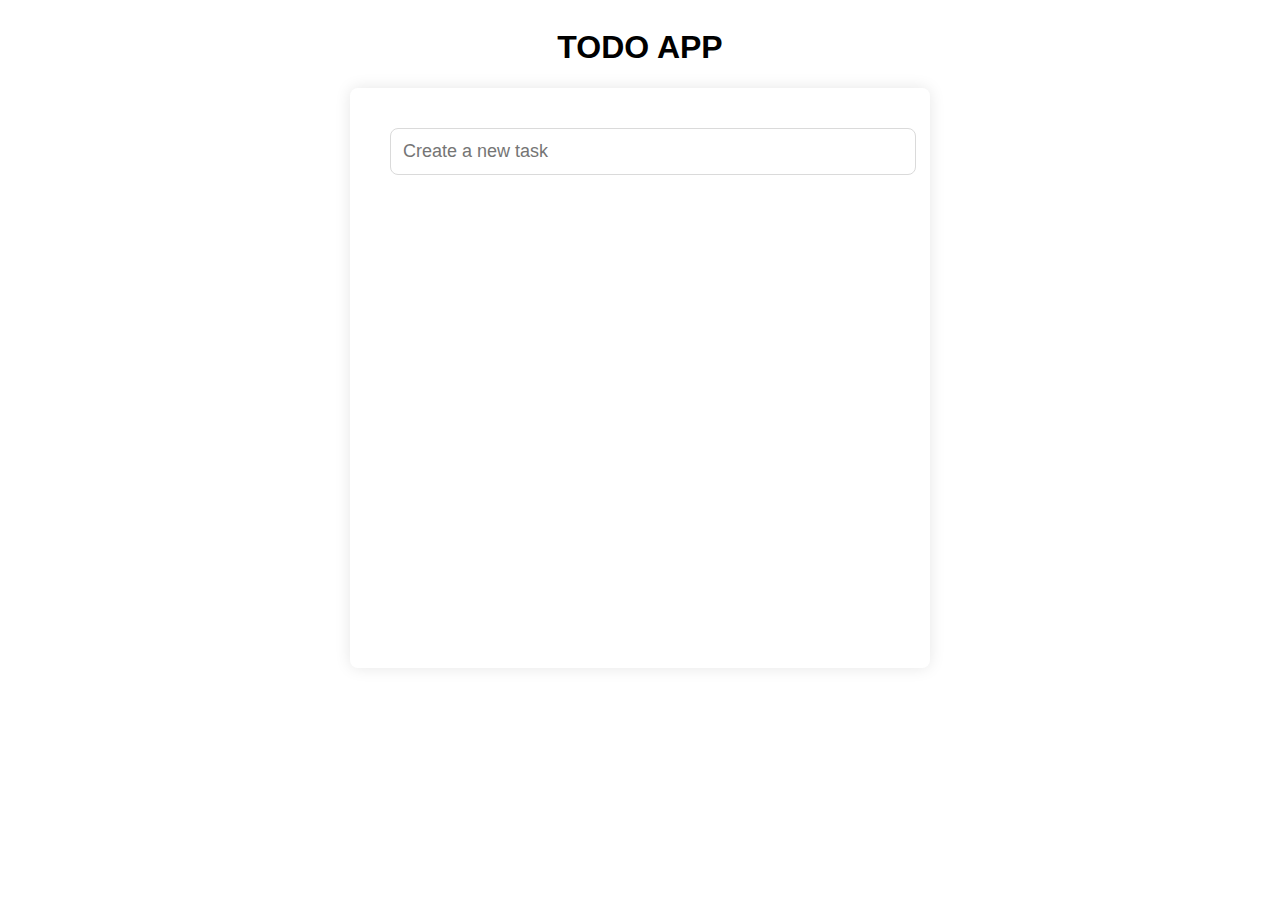
<file: index.html>
<!DOCTYPE html>
<html lang="en">
  <head>
    <meta charset="UTF-8" />
    <meta http-equiv="X-UA-Compatible" content="IE=edge" />
    <meta name="viewport" content="width=device-width, initial-scale=1.0" />
    <title>Todo App</title>
    <link rel="stylesheet" href="styles.css" />
    <script src="todo.js" defer></script>
  </head>
  <body>
    <header>
      <h1 contenteditable="">TODO APP</h1>
    </header>

    <div class="app-wrapper">
      <input type="text" id="user-input" placeholder="Create a new task" />

      <div class="tasks-list-wrapper">
        <ul class="tasks-list">
        </ul>
      </div>
    </div>
  </body>
</html>
</file>
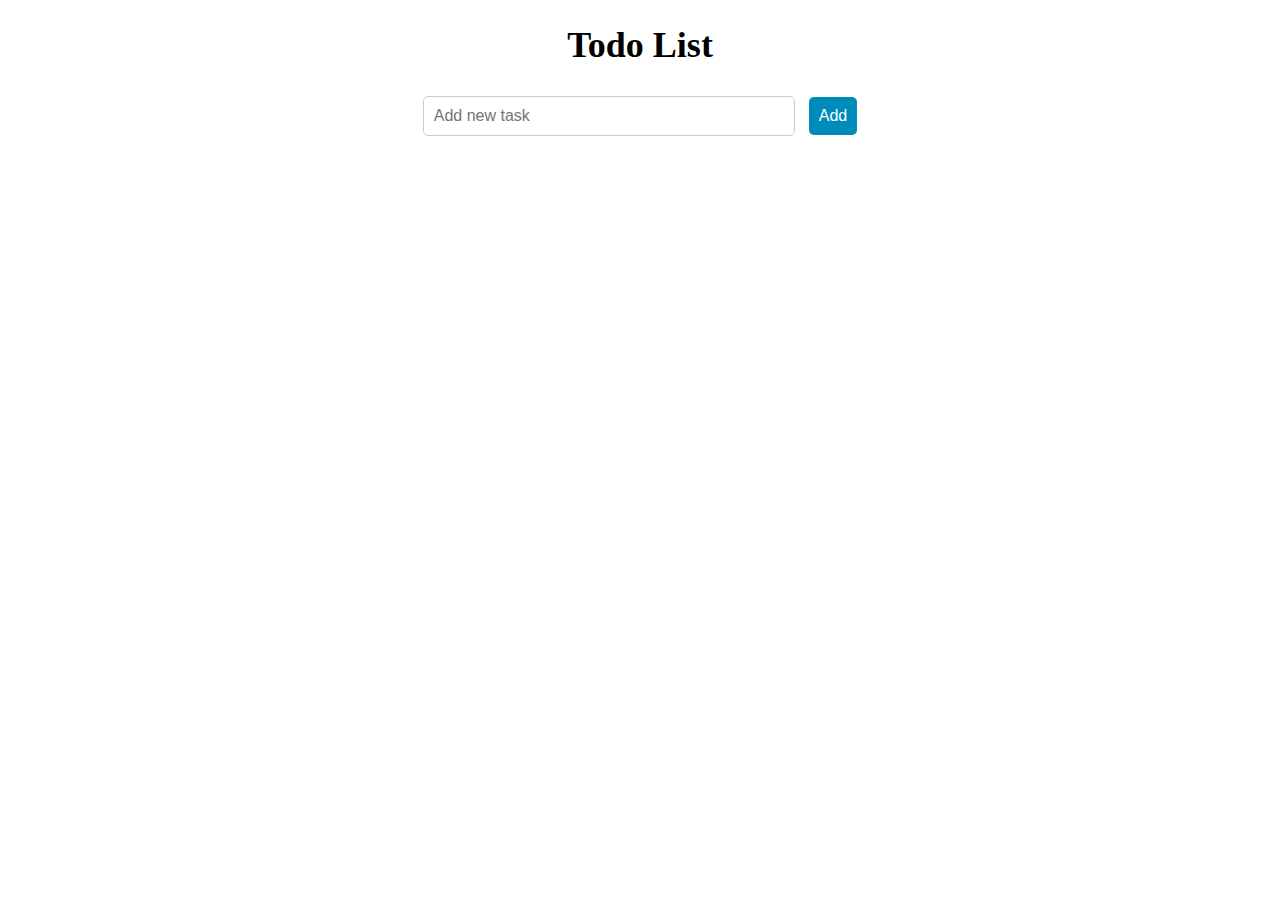
<file: todo.html>
<!DOCTYPE html>
<html>
  <head>
    <title>Todo List App</title>
    <title>Version 1.0</title>
    <link rel="stylesheet" type="text/css" href="style.css">
  </head>
  <body>
    <div class="container">
      <h1>Todo List</h1>
      <input type="text" placeholder="Add new task" id="taskInput">
      <button onclick="addTask()">Add</button>
      <ul id="taskList"></ul>
    </div>
    <script src="script.js"></script>
  </body>
</html>
</file>
<file: styles.css>
body{
    display: flex;
    justify-content: center;
    align-items: center;
    flex-direction: column;
    font-family: 'Lucida Sans', 'Lucida Sans Regular', 'Lucida Grande', 'Lucida Sans Unicode', Geneva, Verdana, sans-serif;
}

.app-wrapper {
    width: 500px;
    box-shadow: 0 0 16px rgba(0, 0, 0, 0.1);
    min-height: 500px;
    border-radius: 8px;
    padding: 40px;
}

#user-input {
    width: 100%;
    font-size: 18px;
    padding: 12px;
    border: 1px solid #dadada;
    border-radius: 8px;
}

ul.tasks-list {
    list-style-type: none;
    padding: 0;
    margin: 24px 0;
}

.task-item {
    padding: 24px 12px;
    /* border: 1px solid #ddd; */
    width: 100%;
    background-color: rgba(0, 0, 0, 0.05);
    margin-bottom: 12px;
    border-radius: 8px;
    display: flex;
    justify-content: space-between;
}

.checkbox {
    width: 16px;
    height: 16px;
    border: 2px solid #4aa;
    border-radius: 100%;
}

.task-item span {
    width: 70%;
    text-transform: capitalize;
}
</file>
<file: style.css>
.container {
    max-width: 500px;
    margin: 0 auto;
    text-align: center;
  }
  
  h1 {
    font-size: 36px;
    margin-bottom: 30px;
  }
  
  input[type="text"] {
    padding: 10px;
    width: 70%;
    border-radius: 5px;
    border: 1px solid #ccc;
    font-size: 16px;
  }
  
  button {
    padding: 10px;
    border-radius: 5px;
    border: none;
    background-color: #008CBA;
    color: white;
    font-size: 16px;
    margin-left: 10px;
    cursor: pointer;
  }
  
  ul {
    list-style: none;
    padding: 0;
  }
  
  li {
    font-size: 16px;
    margin: 10px 0;
    position: relative;
  }
  
  li input[type="checkbox"] {
    position: absolute;
    left: -40px;
    top: 0;
  }
  
  li span {
    display: inline-block;
    max-width: 70%;
    text-align: left;
  }
  
  li button {
    padding: 5px;
    border-radius: 5px;
    border: none;
    background-color: #f44336;
    color: white;
    font-size: 16px;
    position: absolute;
    right: 0;
    top: 0;
    cursor: pointer;
  }
</file>
